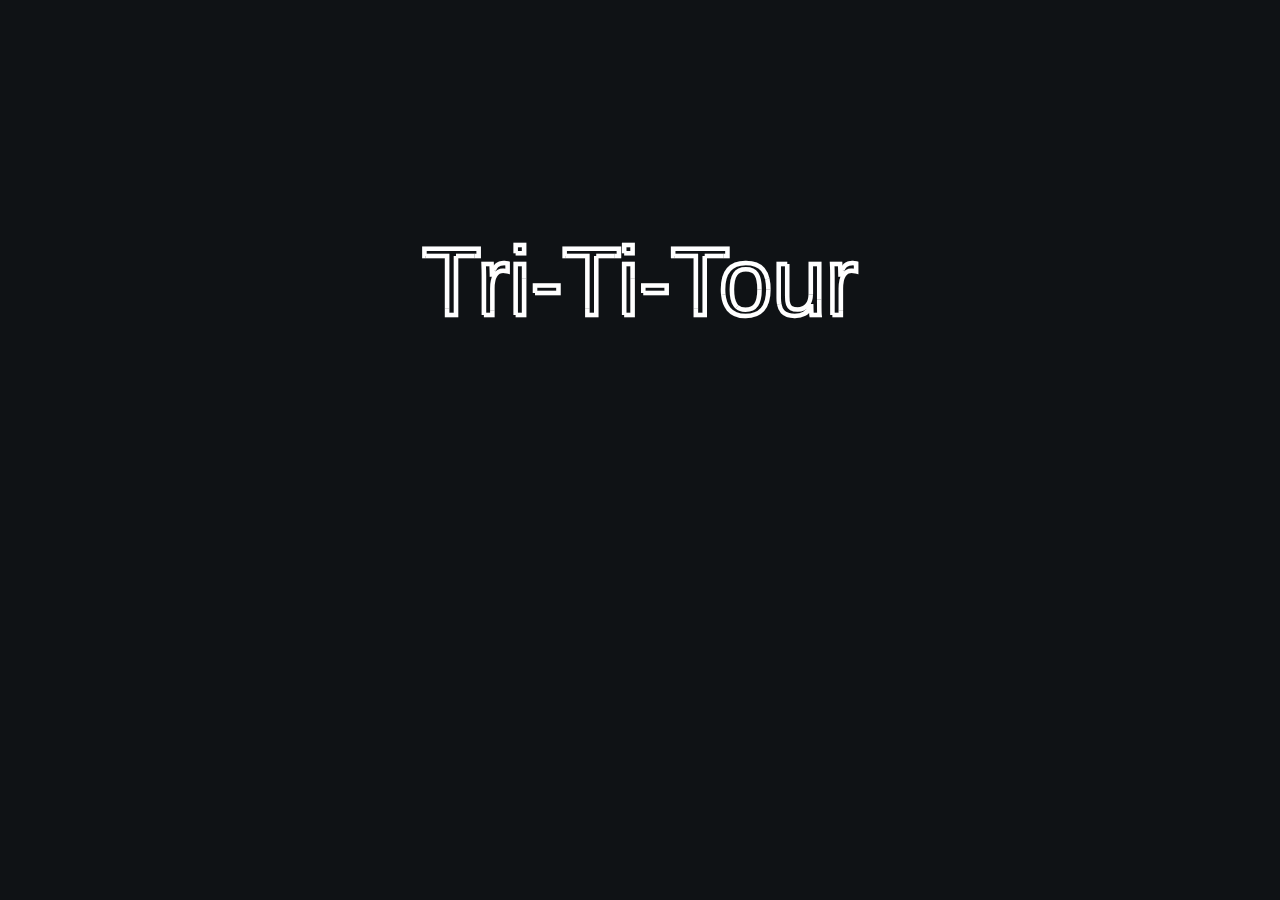
<file: contact/conract.html>
<!DOCTYPE html>
<html lang="ru">

<head>
	<!-- Meta -->
	<meta charset="UTF-8">
	<meta name="viewport" content="width=device-width, initial-scale=1.0">
	<!-- Tab -->
	<title>Назание компании низкие цены</title>

	<!-- Style -->
	<link rel="stylesheet" href="../Css/minprice.css">
	<link rel="stylesheet" href="../Css/aos.css">
	<link rel="stylesheet" href="../Css/preloader.css">
	<link rel="stylesheet" href="../Css/slick.css">
	<link rel="stylesheet" href="../../Css/slick-theme.css">
	<link rel="preconnect" href="https://fonts.gstatic.com">
	<link href="https://fonts.googleapis.com/css2?family=Arimo:wght@400;600&display=swap" rel="stylesheet">

</head>

<body>
	<!-- загрузочный экран -->
	<div id="preloader">
		<svg viewBox="0 0 800 600">
			<symbol id="s-text">
				<text text-anchor="middle" x="50%" y="35%" class="text--line">
					Tri-Ti-Tour
				</text>


			</symbol>

			<g class="g-ants">
				<use xlink:href="#s-text" class="text-copy"></use>
				<use xlink:href="#s-text" class="text-copy"></use>
				<use xlink:href="#s-text" class="text-copy"></use>
				<use xlink:href="#s-text" class="text-copy"></use>
				<use xlink:href="#s-text" class="text-copy"></use>
			</g>


		</svg>
		<div id="loader"></div>
	</div>
	<!-- Контент -->
	<div class="wrapper">


		<!--* Шапка -->
		<header class="header">
		</header>

		<!--* Тело сайта -->
		<main class="main">
			<div class="wrap">
				<div class="contact">

				</div>
			</div>
		</main>



		<!--подвал -->
		<footer class=" footer">
			<div div class="wrap">

			</div>
		</footer>
		<!--Script -->
		<script src="../Script/aos.js"></script>
		<script>
			AOS.init();
		</script>
		<script src="https://code.jquery.com/jquery-3.5.1.min.js"
			integrity="sha256-9/aliU8dGd2tb6OSsuzixeV4y/faTqgFtohetphbbj0=" crossorigin="anonymous"></script>
		<script src="../Script/slick.min.js"></script>
		<script src='../Script/Script.js'></script>

		<script>
			var tag_css = document.createElement('link');
			tag_css.rel = 'stylesheet';
			tag_css.href = '../Css/Style.css'; // здесь указывается URL стилевого файла
			tag_css.type = 'text/css';
			var tag_head = document.getElementsByTagName('head');
			tag_head[0].appendChild(tag_css);
		</script>
	</div>
</body>

</html>
</file>
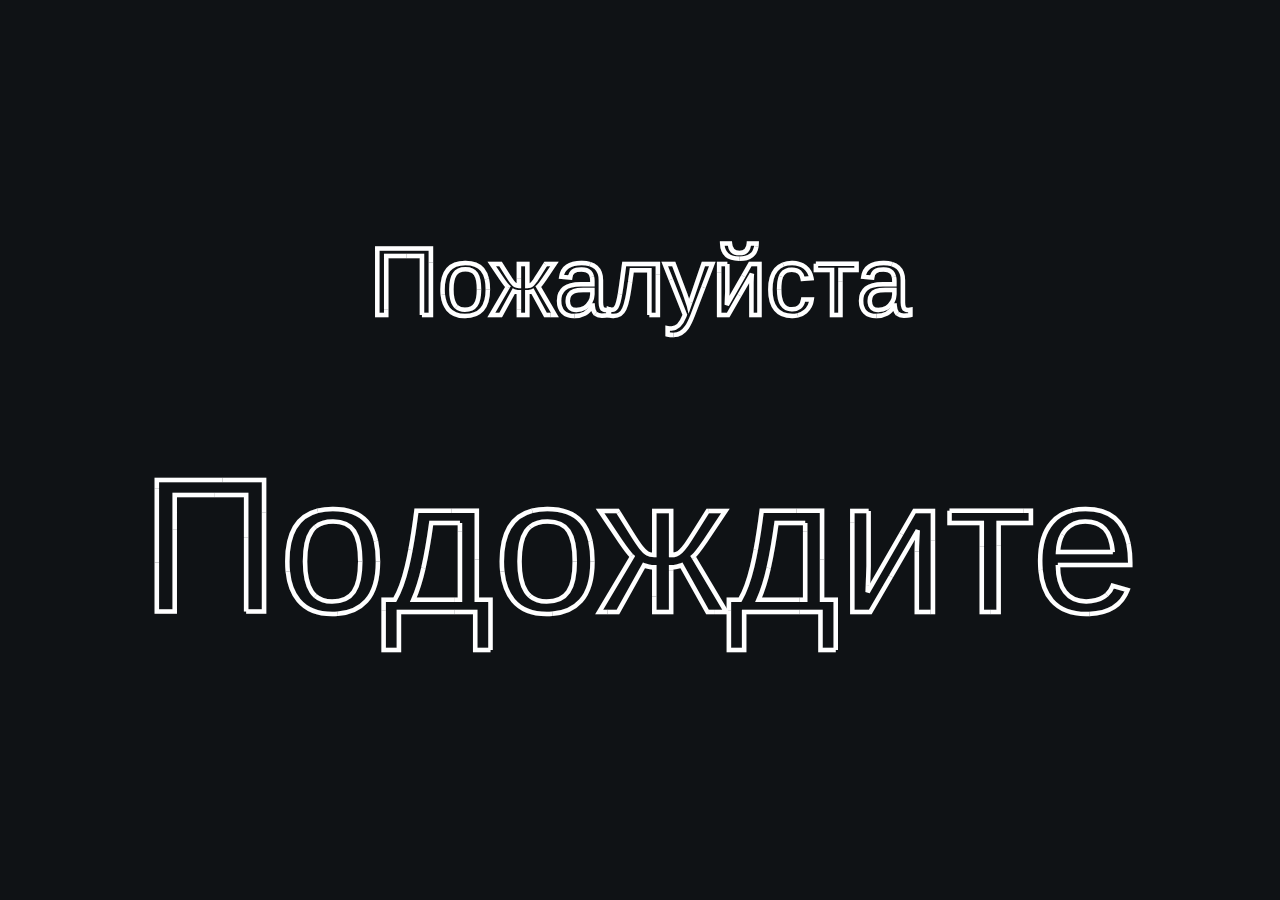
<file: minprise/minprice.html>
<!DOCTYPE html>
<html lang="ru">

<head>
	<!-- Meta -->
	<meta charset="UTF-8">
	<meta name="viewport" content="width=device-width, initial-scale=1.0">
	<!-- Tab -->
	<title>Назание компании низкие цены</title>

	<!-- Style -->
	<link rel="stylesheet" href="../Css/minprice.css">
	<link rel="stylesheet" href="../Css/aos.css">
	<link rel="stylesheet" href="../Css/preloader.css">
	<link rel="stylesheet" href="../Css/slick.css">
	<link rel="stylesheet" href="../../Css/slick-theme.css">
	<link rel="preconnect" href="https://fonts.gstatic.com">
	<link href="https://fonts.googleapis.com/css2?family=Arimo:wght@400;600&display=swap" rel="stylesheet">

</head>

<body>
	<!-- загрузочный экран -->
	<div id="preloader">
		<svg viewBox="0 0 800 600">
			<symbol id="s-text">
				<text text-anchor="middle" x="50%" y="35%" class="text--line">
					Пожалуйста
				</text>
				<text text-anchor="middle" x="50%" y="68%" class="text--line2">
					Подождите
				</text>

			</symbol>

			<g class="g-ants">
				<use xlink:href="#s-text" class="text-copy"></use>
				<use xlink:href="#s-text" class="text-copy"></use>
				<use xlink:href="#s-text" class="text-copy"></use>
				<use xlink:href="#s-text" class="text-copy"></use>
				<use xlink:href="#s-text" class="text-copy"></use>
			</g>


		</svg>
		<div id="loader"></div>
	</div>
	<!-- Контент -->
	<div class="wrapper">


		<!--* Шапка -->
		<header class="header">
		</header>

		<!--* Тело сайта -->
		<main class="main">
			<div class="wrap">
				<div class="text-block">
					<h2>Заголовк</h2>
					<p>Очень интересный и продающий текст!</p>
				</div>
				<div id="itTourPriceWidgetWrapper"></div>
				<script id="itTourPriceWidgetScript" enableBuy="false" viewType="large" priceButton="undefined"
					widgetZIndex="10" activeTab="tour" lang="ru" currency_uah="1" showcase_number="1" charset="utf-8"
					theme="https://ittour.com.ua/classes/handlers/ittour_external_modules/ittour_modules/min_price_v2/min_price/css/gray.css"
					src="https://ittour.com.ua/classes/handlers/ittour_external_modules/ittour_modules/min_price_v2/min_price/js/widget.js?token=8D315G99201725232779279O5"
					module_paysystem="liqpay" paysystem_client_pay="0" paysystem_commission=""></script>

			</div>
	</div>
	</main>



	<!--подвал -->
	<footer class=" footer">
		<div div class="wrap">

		</div>
	</footer>
	<!--Script -->
	<script src="../Script/aos.js"></script>
	<script>
		AOS.init();
	</script>
	<script src="https://code.jquery.com/jquery-3.5.1.min.js"
		integrity="sha256-9/aliU8dGd2tb6OSsuzixeV4y/faTqgFtohetphbbj0=" crossorigin="anonymous"></script>
	<script src="../Script/slick.min.js"></script>
	<script src='../Script/Script.js'></script>

	<script>
		var tag_css = document.createElement('link');
		tag_css.rel = 'stylesheet';
		tag_css.href = '../Css/Style.css'; // здесь указывается URL стилевого файла
		tag_css.type = 'text/css';
		var tag_head = document.getElementsByTagName('head');
		tag_head[0].appendChild(tag_css);
	</script>
	</div>
</body>

</html>
</file>
<file: Css/minprice.css>
/* No CSS */
</file>
<file: Css/preloader.css>
#preloader {
	position: fixed;
	top: 0;
	left: 0;
	right: 0;
	bottom: 0;
	background: #0f1215;
	z-index: 9999999;
	height: 100%;
	width: 100%;
	font: 8em/1 Arial;
}

.no-js #preloader,
.oldie #preloader {
	display: none;
}

svg {
	position: absolute;
	width: 100%;
	height: 100%;
}

.text-copy {
	fill: none;
	stroke: white;
	stroke-dasharray: 7% 28%;
	stroke-width: 3px;
	-webkit-animation: stroke-offset 45s infinite linear;
	animation: stroke-offset 45s infinite linear;
}

.text-copy:nth-child(1) {
	stroke: #360745;
	stroke-dashoffset: 7%;
}

.text-copy:nth-child(2) {
	stroke: #d61c59;
	stroke-dashoffset: 14%;
}

.text-copy:nth-child(3) {
	stroke: #e7d84b;
	stroke-dashoffset: 21%;
}

.text-copy:nth-child(4) {
	stroke: #efeac5;
	stroke-dashoffset: 28%;
}

.text-copy:nth-child(5) {
	stroke: #1b8798;
	stroke-dashoffset: 35%;
}

@-webkit-keyframes stroke-offset {
	50% {
		stroke-dashoffset: 35%;
		stroke-dasharray: 0 87.5%;
	}
}

@keyframes stroke-offset {
	50% {
		stroke-dashoffset: 35%;
		stroke-dasharray: 0 87.5%;
	}
}

.text--line {
	font-size: 0.5em;
}

svg {
	position: absolute;
	width: 100%;
	height: 100%;
}

.text-copy {
	fill: none;
	stroke: white;
	stroke-dasharray: 7% 28%;
	stroke-width: 3px;
	-webkit-animation: stroke-offset 50s infinite linear;
	animation: stroke-offset 50s infinite linear;
}

.text-copy:nth-child(1) {
	stroke: #fff;
	stroke-dashoffset: 7%;
}

.text-copy:nth-child(2) {
	stroke: #fff;
	stroke-dashoffset: 14%;
}

.text-copy:nth-child(3) {
	stroke: #fff;
	stroke-dashoffset: 21%;
}

.text-copy:nth-child(4) {
	stroke: #fff;
	stroke-dashoffset: 28%;
}

.text-copy:nth-child(5) {
	stroke: #fff;
	stroke-dashoffset: 35%;
}

@keyframes stroke-offset {
	50% {
		stroke-dashoffset: 35%;
		stroke-dasharray: 0 87.5%;
	}
}
</file>
